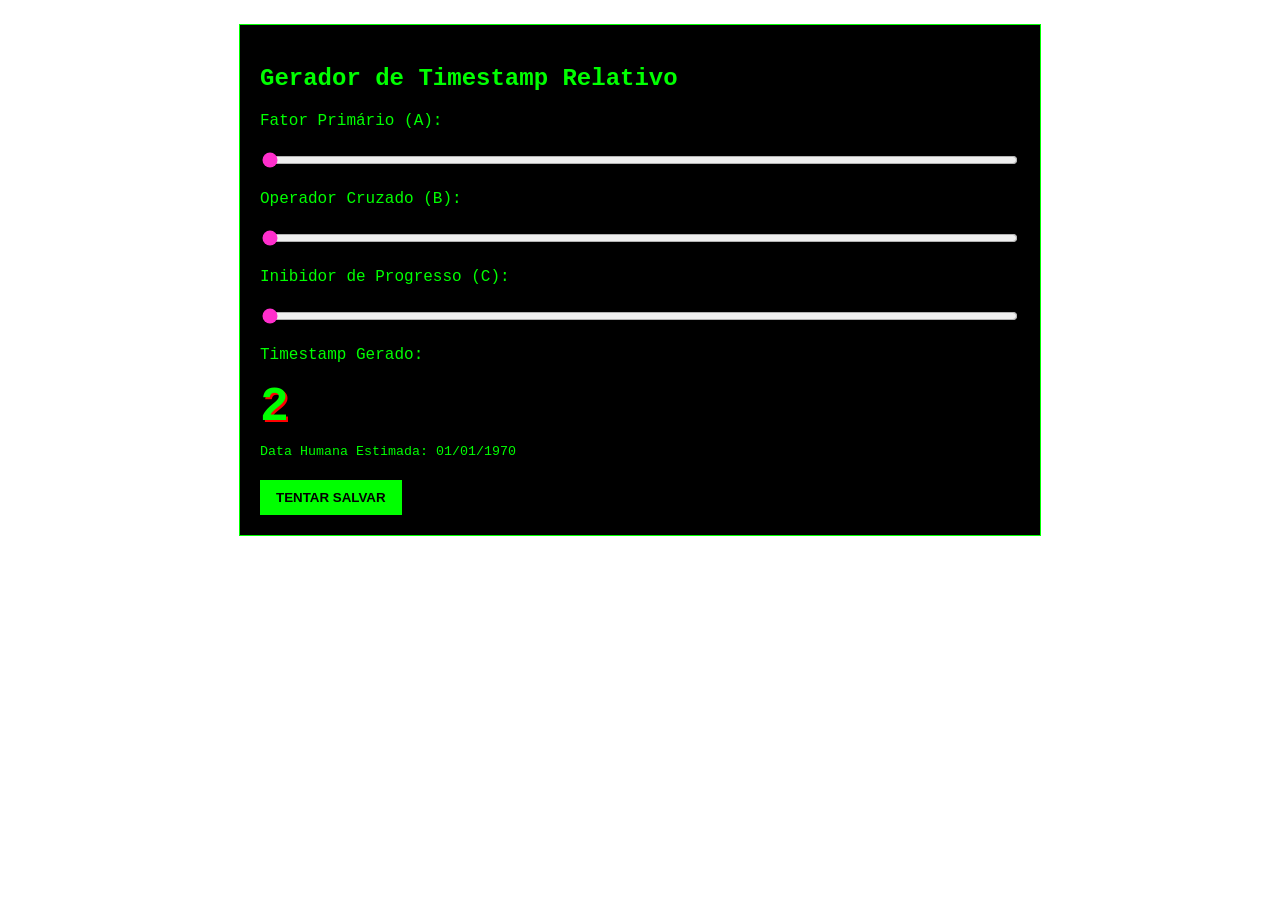
<file: birth-date/index.html>
<!doctype html>
<html lang="pt-BR">
<head>
  <meta charset="UTF-8">
  <meta name="viewport" content="width=device-width, initial-scale=1.0">
  <title>Gerador de Timestamp Relativo</title>
  <link rel="stylesheet" href="./style.css">
</head>
<body>
  <div id="horror-ui">
    <h2>Gerador de Timestamp Relativo</h2>

    <div class="control-panel">
      <label for="inputA">Fator Primário (A):</label>
      <input type="range" id="inputA" min="1" max="1000000" step="1" value="1">

      <label for="inputB">Operador Cruzado (B):</label>
      <input type="range" id="inputB" min="1" max="5000" step="1" value="1">

      <label for="inputC">Inibidor de Progresso (C):</label>
      <input type="range" id="inputC" min="1" max="10000" step="1" value="1">
    </div>

    <div class="result-box">
      <p>Timestamp Gerado:</p>
      <h1 id="total-output">0</h1>
      <small>Data Humana Estimada: <span id="human-date">01/01/1970</span></small>
    </div>

    <button id="db-save" type="button">TENTAR SALVAR</button>
  </div>

  <script src="./script.js"></script>
</body>
</html>
</file>
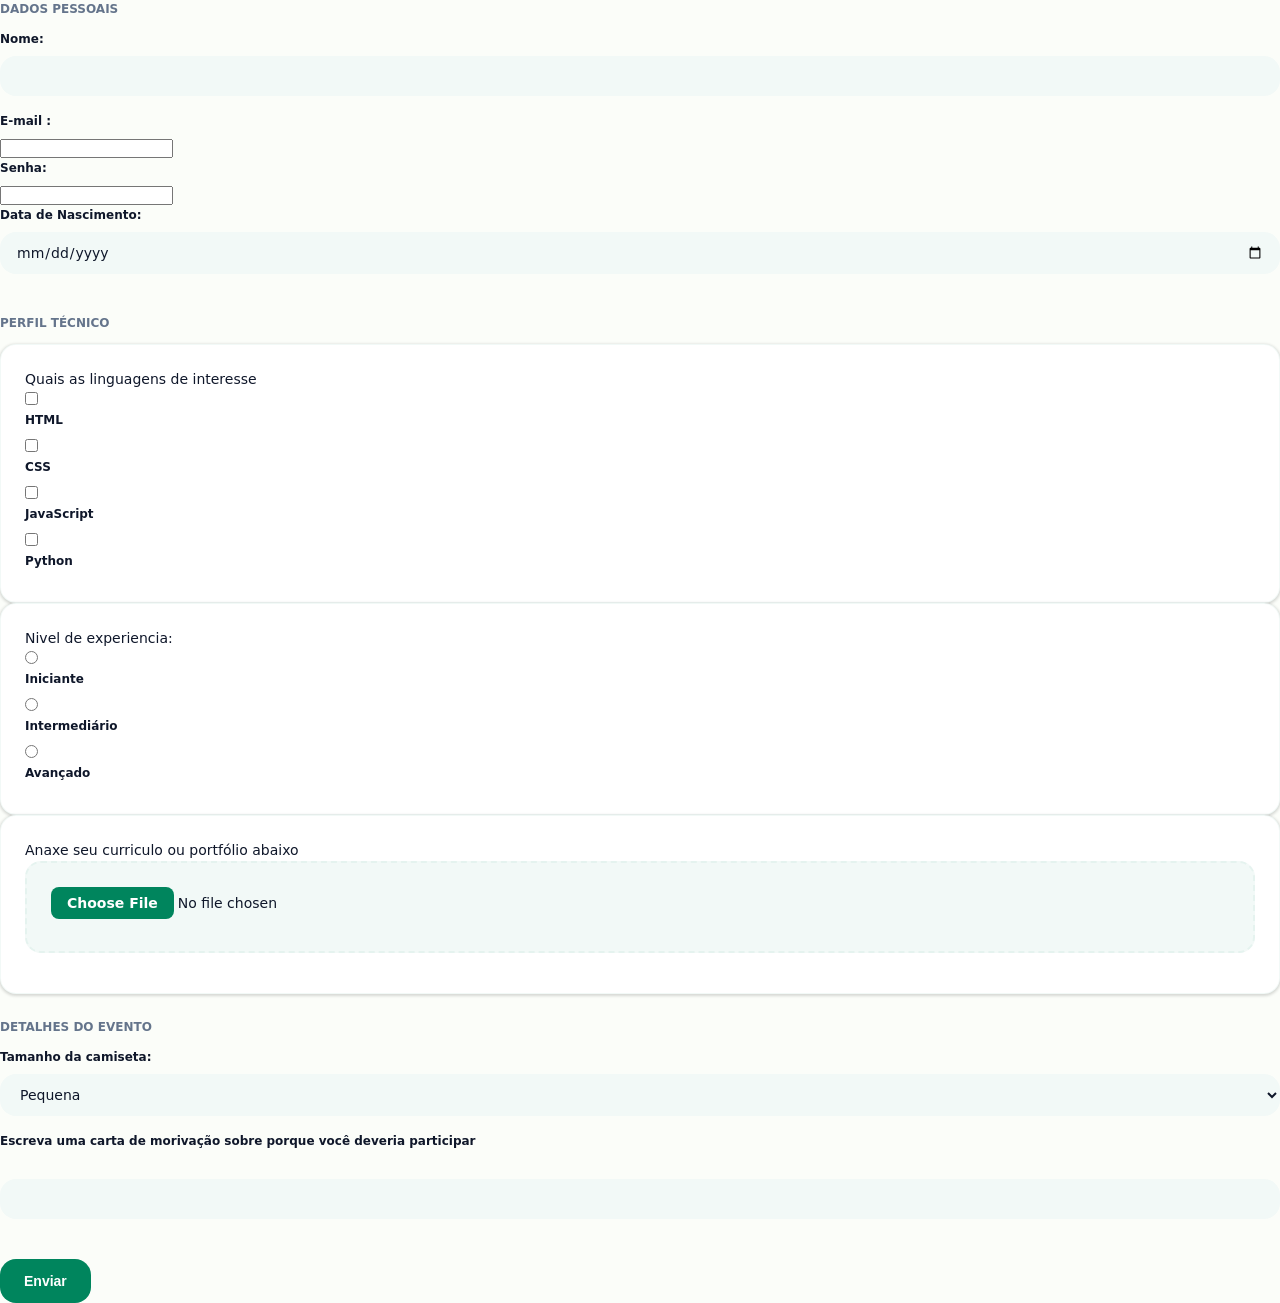
<file: formulario.html>
<!DOCTYPE html>
<html lang="en">
<head>
    <meta charset="UTF-8">
    <meta name="viewport" content="width=device-width, initial-scale=1.0">
    <title>Fomularios</title>
    <link rel="stylesheet" href="style.css">
</head>
<body>
    <form action="cadastro.js" method="post">
        <fieldset>
            <legend>Dados pessoais</legend>
            <p>
                <label for="inome">Nome: </label>
                <input type="text" name="nome" id="inome">
            </p>
            <p>
                <label for="iemail">E-mail :</label>
                <input type="email" name="email" id="iemail">
            </p>
            <p>
                <label for="isenha">Senha: </label>
                <input type="password" name="senha" id="isenha">
            </p>
            <p>
                <label for="idata">Data de Nascimento: </label>
                <input type="date" name="data" id="idata">
            </p>
        </fieldset>
        <fieldset>
            <legend>Perfil Técnico</legend>
            <section>
                    <p>Quais as linguagens de interesse</p>
                    <p>
                        <input type="checkbox" name="HTMl" id="iHTML">
                        <label for="iHTML">HTML</label>
                    </p>
                    <p>
                        <input type="checkbox" name="CSS" id="iCSS">
                        <label for="iCSS">CSS</label>
                    </p>
                    <p>
                        <input type="checkbox" name="js" id="ijs">
                        <label for="ijs">JavaScript</label>
                    </p>
                    <p>
                        <input type="checkbox" name="py" id="ipy">
                        <label for="ipy">Python</label>
                    </p>
            </section>
            <section>
                <p>Nivel de experiencia: </p>
                <p>
                    <input type="radio" name="xp" id="ini">
                    <label for="ini">Iniciante</label>
                    <input type="radio" name="xp" id="int">
                    <label for="int">Intermediário</label>
                    <input type="radio" name="xp" id="ava">
                    <label for="ava">Avançado</label>
                </p>
            </section>
            <section>
                <P>Anaxe seu curriculo ou portfólio abaixo</P>
                <p><input type="file" name="curr" id="icurr"></p>
            </section>
        </fieldset>
        <fieldset>
            <legend>Detalhes do Evento</legend>
            <p>
                <label for="itamcas">Tamanho da camiseta:</label>
                <select name="tamcas" id="itamcas">
                    <option value="P">Pequena</option>
                    <option value="M">Media</option>
                    <option value="G">Grande</option>
                    <option value="GG">Extra Grande</option>
                </select>
            </p>

            <p>
                <label for="ijus">Escreva uma carta de morivação sobre porque você deveria participar</label> <br>
                <input type="text" name="jus" id="ijus">
            </p>
        </fieldset>
        <input type="submit" value="Enviar">
    </form>
</body>
</html>
</file>
<file: birth-date/style.css>
#horror-ui {
  font-family: "Courier New", monospace;
  background: #000;
  color: #0f0;
  padding: 20px;
  max-width: 760px;
  margin: 24px auto;
  border: 1px solid #0f0;
}

.control-panel {
  display: flex;
  flex-direction: column;
  gap: 20px;
}

.result-box {
  margin: 20px 0;
}

#total-output {
  font-size: 3rem;
  margin: 8px 0;
  text-shadow: 2px 2px red;
  word-break: break-all;
}

input[type="range"] {
  cursor: crosshair;
  filter: hue-rotate(90deg);
}

#db-save {
  background: #0f0;
  color: #000;
  border: 0;
  padding: 10px 16px;
  font-weight: 700;
  cursor: pointer;
}
</file>
<file: style.css>
/* Design System: Astea Scientific - CSS Variables */
:root {
    /* Colors */
    --primary: #00855d;
    --primary-light: #E5F2EE;
    --primary-ghost: #F2F9F7;
    --bg-base: #FBFDF9;
    --bg-sidebar: #F5F8F7;
    --bg-card: #FFFFFF;
    --border-soft: rgba(0, 133, 93, 0.05);
    --success: #059669;
    --error: #EF4444;
    --warning: #F59E0B;
    --text-primary: #0F172A;
    --text-secondary: #64748b;

    /* Typography */
    --font-main: 'Inter', system-ui, -apple-system, sans-serif;
    --text-h1: 16px;
    --text-kpi: 30px;
    --text-header: 18px;
    --text-body: 14px;
    --text-caption: 12px;
    --text-micro: 10px;

    /* Spacing & Layout */
    --padding-page: 32px;
    --gap-cards: 24px;
    --sidebar-width: 256px;

    /* Effects */
    --radius-xl: 16px;
    --radius-lg: 8px;
    --shadow-elevation: 0px 1px 3px 1px rgba(0, 0, 0, 0.15);
}

/* Base Reset */
* {
    margin: 0;
    padding: 0;
    box-sizing: border-box;
}

html, body {
    overflow-x: hidden;
    width: 100%;
}

body {
    font-family: var(--font-main);
    background-color: var(--bg-base);
    color: var(--text-primary);
    font-size: var(--text-body);
    line-height: 1.5;
    -webkit-font-smoothing: antialiased;
    word-wrap: break-word;
}

/* Layout Structure */
.app-container {
    display: flex;
    min-height: 100vh;
    width: 100%;
}

/* Mobile Toggle Button */
.mobile-toggle {
    display: none;
    position: fixed;
    top: 16px;
    left: 16px; /* Mudado de right para left para alinhar com a sidebar */
    z-index: 1001;
    background-color: var(--primary);
    color: white;
    border: none;
    padding: 10px;
    border-radius: var(--radius-lg);
    cursor: pointer;
    box-shadow: var(--shadow-elevation);
    transition: transform 0.3s ease, background-color 0.3s ease;
}

/* Sidebar Overlay */
.sidebar-overlay {
    display: none;
    position: fixed;
    top: 0;
    left: 0;
    width: 100%;
    height: 100%;
    background-color: rgba(0, 0, 0, 0.5);
    z-index: 998;
    backdrop-filter: blur(2px);
    transition: opacity 0.3s ease;
}

.sidebar-overlay.active {
    display: block;
}

/* Sidebar */
.sidebar {
    width: var(--sidebar-width);
    background-color: var(--bg-sidebar);
    border-right: 1px solid var(--border-soft);
    padding: 24px;
    display: flex;
    flex-direction: column;
    position: fixed;
    height: 100vh;
    z-index: 999;
    transition: transform 0.3s ease;
    overflow-y: auto;
}

.sidebar header {
    display: flex;
    align-items: center;
    justify-content: space-between;
    margin-bottom: 32px;
}

.sidebar-close {
    display: none;
    background: none;
    border: none;
    color: var(--primary);
    cursor: pointer;
    padding: 0;
    align-items: center;
    justify-content: center;
}

.sidebar-close i {
    width: 24px;
    height: 24px;
}

.sidebar .logo {
    font-size: var(--text-h1);
    font-weight: 700;
    color: var(--primary);
    margin-bottom: 0; /* Removido para alinhar no flex header */
    text-transform: uppercase;
    letter-spacing: 0.05em;
    display: flex;
    align-items: center;
    gap: 10px;
}

.sidebar .logo .brand-icon {
    width: 32px;
    height: 32px;
    object-fit: contain;
}

.sidebar nav ul {
    list-style: none;
}

.sidebar nav ul li {
    margin-bottom: 8px;
}

.sidebar nav ul li a {
    text-decoration: none;
    color: var(--text-primary);
    font-weight: 500;
    padding: 12px 16px;
    border-radius: var(--radius-lg);
    display: flex;
    align-items: center;
    gap: 12px;
    transition: all 0.2s ease;
}

.sidebar nav ul li a i {
    width: 20px;
    height: 20px;
    color: var(--primary);
    stroke-width: 2.5px;
}

.sidebar nav ul li a:hover {
    background-color: var(--primary-ghost);
    color: var(--primary);
}

.sidebar nav ul li a.active {
    background-color: var(--primary-light);
    color: var(--primary);
    font-weight: 700;
}

/* Main Content */
.content {
    flex: 1;
    margin-left: var(--sidebar-width);
    padding: var(--padding-page);
    display: flex;
    flex-direction: column;
    gap: var(--gap-cards);
    max-width: 100%;
}

/* Sections as Cards */
section {
    background-color: var(--bg-card);
    border-radius: var(--radius-xl);
    padding: 24px;
    box-shadow: var(--shadow-elevation);
    border: 1px solid var(--border-soft);
    width: 100%;
    max-width: 100%;
}

h2 {
    font-size: var(--text-header);
    font-weight: 700;
    margin-bottom: 20px;
    color: var(--text-primary);
}

h3 {
    font-size: var(--text-body);
    font-weight: 700;
    margin-bottom: 12px;
}

/* Forms */
fieldset {
    border: none;
    margin-bottom: 24px;
    min-width: 0; /* Prevents fieldset from expanding beyond parent */
}

legend {
    font-size: var(--text-caption);
    font-weight: 700;
    text-transform: uppercase;
    color: var(--text-secondary);
    margin-bottom: 12px;
}

label {
    display: block;
    font-size: var(--text-caption);
    font-weight: 700;
    margin-bottom: 8px;
    color: var(--text-primary);
}

input[type="text"],
input[type="date"],
input[type="number"],
input[type="url"],
input[type="file"],
select,
textarea {
    width: 100%;
    max-width: 100%;
    padding: 12px 16px;
    background-color: var(--primary-ghost);
    border: none;
    border-radius: var(--radius-xl);
    font-family: var(--font-main);
    font-size: var(--text-body);
    color: var(--text-primary);
    margin-bottom: 16px;
}

textarea {
    min-height: 100px;
    resize: vertical;
}

input:focus,
select:focus,
textarea:focus {
    outline: 2px solid var(--primary-light);
}

/* Buttons */
button, 
input[type="submit"] {
    background-color: var(--primary);
    color: #FFFFFF;
    border: none;
    padding: 14px 24px;
    border-radius: var(--radius-xl);
    font-size: var(--text-body);
    font-weight: 700;
    cursor: pointer;
    transition: transform 0.2s, opacity 0.2s;
    max-width: 100%;
}

button:hover,
input[type="submit"]:hover {
    opacity: 0.9;
    transform: translateY(-1px);
}

/* Tables */
.table-container {
    width: 100%;
    overflow-x: auto;
    -webkit-overflow-scrolling: touch;
    margin-top: 16px;
    border-radius: var(--radius-lg);
}

table {
    width: 100%;
    min-width: 500px; /* Ensures table doesn't get too squashed */
    border-collapse: collapse;
}

caption {
    text-align: left;
    font-size: var(--text-caption);
    font-weight: 700;
    text-transform: uppercase;
    color: var(--text-secondary);
    margin-bottom: 12px;
}

th {
    text-align: left;
    font-size: var(--text-caption);
    font-weight: 700;
    text-transform: uppercase;
    color: var(--text-secondary);
    padding: 12px;
    border-bottom: 1px solid var(--border-soft);
}

td {
    padding: 12px;
    border-bottom: 1px solid var(--border-soft);
}

/* Custom Radio Buttons (Estado da Publicação) */
.radio-group {
    display: flex;
    flex-wrap: wrap;
    gap: 16px;
    margin-bottom: 16px;
}

.radio-option {
    display: flex;
    align-items: center;
    gap: 10px;
    cursor: pointer;
    padding: 12px 16px;
    background-color: var(--primary-ghost);
    border-radius: var(--radius-lg);
    transition: all 0.2s ease;
    border: 1px solid transparent;
}

.radio-option:hover {
    background-color: var(--primary-light);
}

.radio-option input[type="radio"] {
    appearance: none;
    -webkit-appearance: none;
    width: 20px;
    height: 20px;
    border: 2px solid var(--primary);
    border-radius: 50%;
    margin: 0;
    display: grid;
    place-content: center;
    cursor: pointer;
}

.radio-option input[type="radio"]::before {
    content: "";
    width: 10px;
    height: 10px;
    border-radius: 50%;
    transform: scale(0);
    transition: 120ms transform ease-in-out;
    background-color: var(--primary);
}

.radio-option input[type="radio"]:checked::before {
    transform: scale(1);
}

.radio-option:has(input:checked) {
    background-color: var(--primary-light);
    border-color: var(--primary);
}

/* Custom File Input (Documentação) */
input[type="file"] {
    background-color: var(--primary-ghost);
    border: 2px dashed var(--border-soft);
    padding: 24px;
    text-align: center;
    cursor: pointer;
    transition: all 0.2s ease;
    white-space: normal;
}

input[type="file"]::file-selector-button {
    background-color: var(--primary);
    color: white;
    border: none;
    padding: 8px 16px;
    border-radius: var(--radius-lg);
    margin-bottom: 8px;
    cursor: pointer;
    font-family: var(--font-main);
    font-weight: 600;
    transition: opacity 0.2s;
}

/* Char Counter */
.char-count {
    font-size: var(--text-micro);
    color: var(--text-secondary);
    text-align: right;
    margin-top: -12px;
    margin-bottom: 16px;
}

.char-count.limit {
    color: var(--error);
    font-weight: 700;
}

/* File Info Preview */
.file-info {
    font-size: var(--text-caption);
    color: var(--primary);
    background: var(--primary-ghost);
    padding: 12px;
    border-radius: var(--radius-lg);
    margin-bottom: 16px;
    display: none;
    align-items: center;
    gap: 8px;
    animation: fadeIn 0.3s ease;
}

@keyframes fadeIn {
    from { opacity: 0; transform: translateY(-5px); }
    to { opacity: 1; transform: translateY(0); }
}

/* Custom Range Input */
input[type="range"] {
    -webkit-appearance: none;
    width: 100%;
    background: transparent;
    cursor: pointer;
}

input[type="range"]::-webkit-slider-runnable-track {
    width: 100%;
    height: 8px;
    background: var(--primary-light);
    border-radius: 4px;
}

input[type="range"]::-webkit-slider-thumb {
    -webkit-appearance: none;
    height: 20px;
    width: 20px;
    background: var(--primary);
    border-radius: 50%;
    margin-top: -6px;
    box-shadow: 0 2px 4px rgba(0,0,0,0.2);
}

/* Table Sorting Indicators */
th.sortable {
    cursor: pointer;
    transition: background-color 0.2s;
    user-select: none;
}

th.sortable:hover {
    background-color: var(--primary-ghost);
}

th.sortable i {
    width: 14px;
    height: 14px;
    vertical-align: middle;
    margin-left: 4px;
    opacity: 0.5;
}

/* Button Loading State */
.btn-loading {
    position: relative;
    color: transparent !important;
}

.btn-loading::after {
    content: "";
    position: absolute;
    width: 16px;
    height: 16px;
    top: calc(50% - 8px);
    left: calc(50% - 8px);
    border: 2px solid #fff;
    border-radius: 50%;
    border-top-color: transparent;
    animation: spin 0.6s linear infinite;
}

@keyframes spin {
    to { transform: rotate(360deg); }
}

/* Notification Drawer */
.drawer-overlay {
    display: none;
    position: fixed;
    top: 0;
    left: 0;
    width: 100%;
    height: 100%;
    background-color: rgba(0, 0, 0, 0.4);
    z-index: 1002;
    backdrop-filter: blur(2px);
}

.drawer {
    position: fixed;
    top: 0;
    right: -320px;
    width: 320px;
    height: 100vh;
    background: var(--bg-card);
    z-index: 1003;
    padding: 24px;
    box-shadow: -4px 0 15px rgba(0,0,0,0.1);
    transition: right 0.3s ease-out;
    display: flex;
    flex-direction: column;
}

.drawer.open {
    right: 0;
}

.drawer header {
    display: flex;
    justify-content: space-between;
    align-items: center;
    margin-bottom: 24px;
}

.drawer-close {
    background: none;
    border: none;
    color: var(--text-secondary);
    padding: 0;
}

.notification-item {
    display: flex;
    gap: 12px;
    padding: 16px;
    border-bottom: 1px solid var(--border-soft);
    cursor: pointer;
    transition: background 0.2s;
}

.notification-item:hover {
    background: var(--bg-sidebar);
}

.notification-item.unread {
    background: var(--primary-ghost);
}

.notif-icon {
    width: 32px;
    height: 32px;
    background: var(--primary-light);
    color: var(--primary);
    border-radius: 50%;
    display: flex;
    align-items: center;
    justify-content: center;
    flex-shrink: 0;
}

.notif-body p {
    font-size: 13px;
    margin-bottom: 4px;
}

.notif-body span {
    font-size: 11px;
    color: var(--text-secondary);
}

/* Confirmation Modal */
.modal-overlay {
    display: none;
    position: fixed;
    top: 0;
    left: 0;
    width: 100%;
    height: 100%;
    background: rgba(0, 0, 0, 0.5);
    z-index: 2001;
    backdrop-filter: blur(3px);
    align-items: center;
    justify-content: center;
}

.modal {
    background: var(--bg-card);
    padding: 32px;
    border-radius: var(--radius-xl);
    max-width: 400px;
    width: 90%;
    text-align: center;
    box-shadow: 0 10px 25px rgba(0,0,0,0.1);
    animation: modalSlideIn 0.3s ease;
}

@keyframes modalSlideIn {
    from { transform: scale(0.9); opacity: 0; }
    to { transform: scale(1); opacity: 1; }
}

.modal-icon {
    width: 60px;
    height: 60px;
    background: var(--primary-light);
    color: var(--primary);
    border-radius: 50%;
    display: flex;
    align-items: center;
    justify-content: center;
    margin: 0 auto 20px;
}

.modal h3 {
    margin-bottom: 12px;
    font-size: 18px;
}

.modal p {
    color: var(--text-secondary);
    margin-bottom: 24px;
}

.modal-actions {
    display: flex;
    gap: 12px;
}

.modal-actions button {
    flex: 1;
    padding: 12px;
}

.btn-cancel {
    background: var(--bg-sidebar);
    color: var(--text-primary);
}

/* Skeleton Screens */
.skeleton {
    background: linear-gradient(90deg, #f0f0f0 25%, #f8f8f8 50%, #f0f0f0 75%);
    background-size: 200% 100%;
    animation: skeleton-loading 1.5s infinite;
    border-radius: 4px;
    pointer-events: none;
    color: transparent !important;
}

@keyframes skeleton-loading {
    0% { background-position: 200% 0; }
    100% { background-position: -200% 0; }
}

/* Utilities */
.status-success { color: var(--success); }
.status-error { color: var(--error); }
.status-warning { color: var(--warning); }

footer {
    text-align: center;
    padding: 24px;
    font-size: var(--text-micro);
    color: var(--text-secondary);
}

/* Toast Notifications */
#toast-container {
    position: fixed;
    bottom: 24px;
    right: 24px;
    display: flex;
    flex-direction: column;
    gap: 12px;
    z-index: 2000;
}

.toast {
    background-color: var(--bg-card);
    color: var(--text-primary);
    padding: 16px 24px;
    border-radius: var(--radius-lg);
    box-shadow: 0 4px 12px rgba(0, 0, 0, 0.15);
    border-left: 4px solid var(--primary);
    display: flex;
    align-items: center;
    gap: 12px;
    font-size: var(--text-body);
    font-weight: 500;
    min-width: 280px;
    animation: slideIn 0.3s ease-out forwards;
    transition: opacity 0.3s ease;
}

.toast.success { border-left-color: var(--success); }
.toast.warning { border-left-color: var(--warning); }
.toast.error { border-left-color: var(--error); }

@keyframes slideIn {
    from { transform: translateX(100%); opacity: 0; }
    to { transform: translateX(0); opacity: 1; }
}

/* Smooth transition for active menu items */
.sidebar nav ul li a {
    transition: all 0.3s ease;
}

/* Responsive fixes */
@media (max-width: 768px) {
    .mobile-toggle {
        display: block;
    }

    body.sidebar-open .mobile-toggle {
        display: none;
    }

    .sidebar-close {
        display: flex;
    }

    .sidebar {
        transform: translateX(-100%);
    }

    .sidebar.open {
        transform: translateX(0);
    }

    .content {
        margin-left: 0;
        padding: 64px 12px 12px 12px;
    }

    section {
        padding: 16px;
    }

    .radio-group {
        flex-direction: column;
    }

    .radio-option {
        width: 100%;
    }
}
</file>
